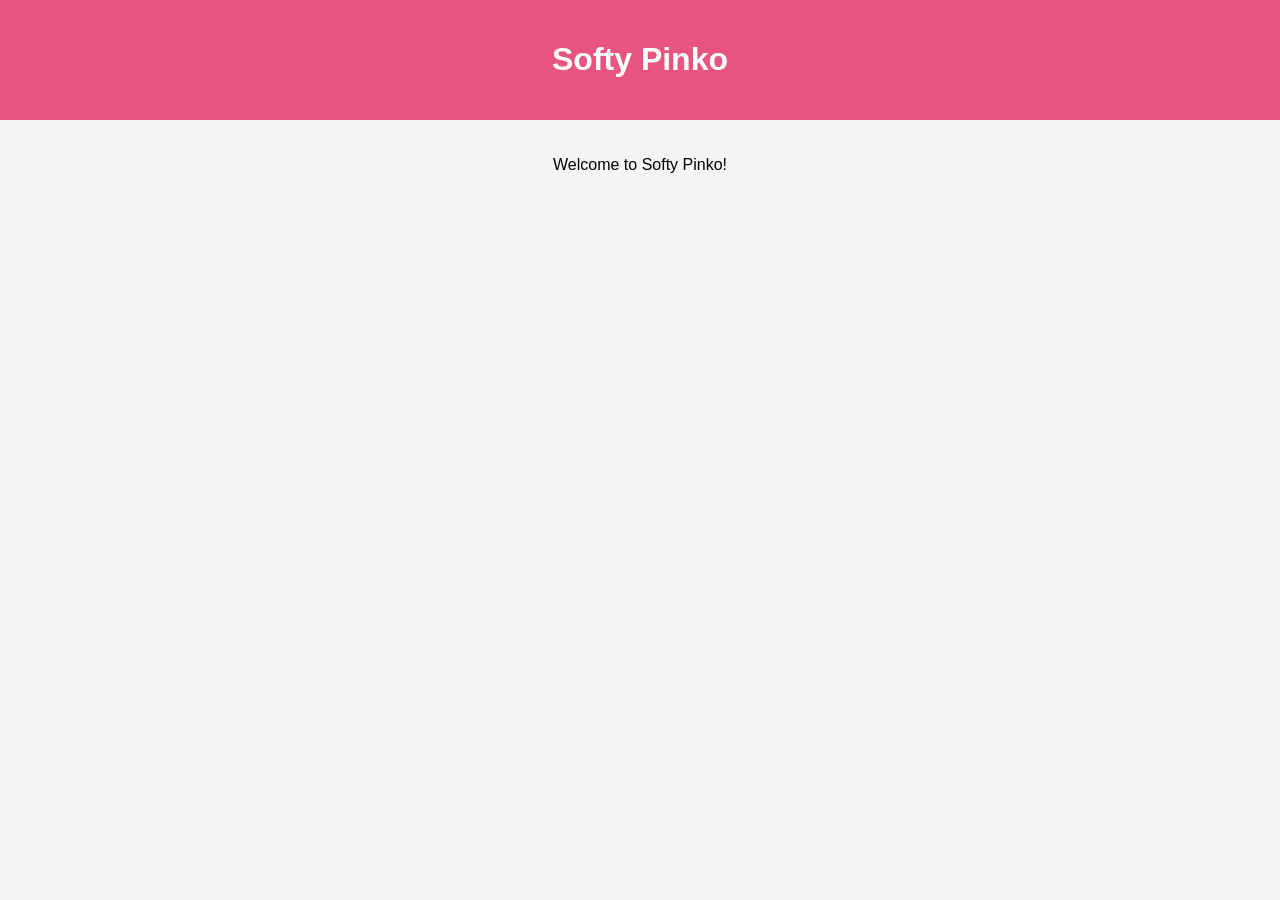
<file: task2/softy-pinko-front-end/index.html>
<!DOCTYPE html>
<html lang="en">
<head>
    <meta charset="UTF-8" />
    <meta name="viewport" content="width=device-width, initial-scale=1.0" />
    <title>Softy Pinko</title>
    <link rel="stylesheet" href="styles.css" />
</head>
<body>
    <header>
        <h1>Softy Pinko</h1>
    </header>
    <main>
        <p>Welcome to Softy Pinko!</p>
    </main>
</body>
</html>
</file>
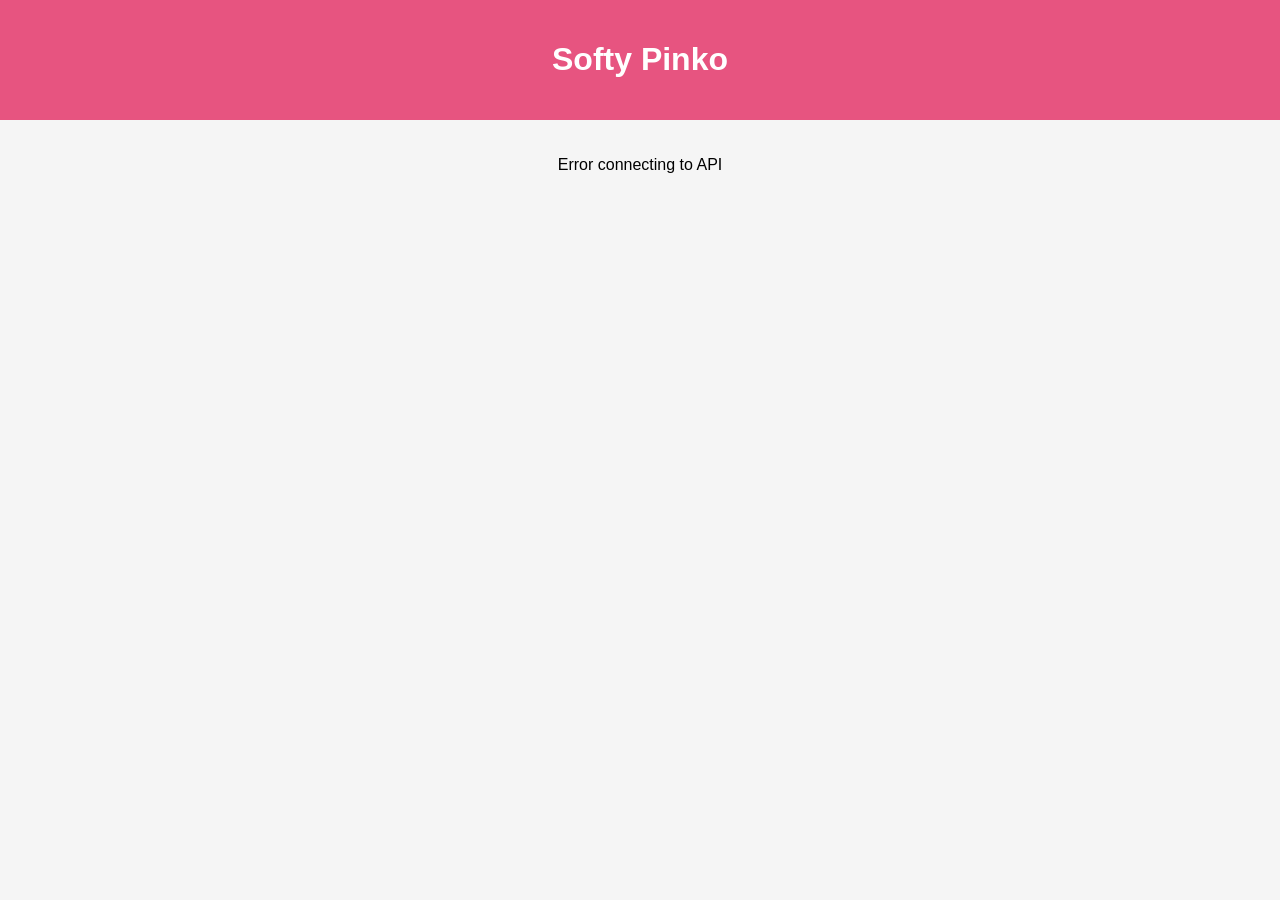
<file: task3/softy-pinko-front-end/index.html>
<!DOCTYPE html>
<html lang="en">
<head>
    <meta charset="UTF-8" />
    <meta name="viewport" content="width=device-width, initial-scale=1.0" />
    <title>Softy Pinko</title>
    <link rel="stylesheet" href="styles.css" />
</head>
<body>
    <header>
        <h1>Softy Pinko</h1>
    </header>
    <main>
        <p id="api-message">Loading...</p>
    </main>
    <script>
        fetch("http://localhost:5252/api/hello")
            .then(res => res.text())
            .then(data => {
                document.getElementById("api-message").textContent = data;
            })
            .catch(() => {
                document.getElementById("api-message").textContent = "Error connecting to API";
            });
    </script>
</body>
</html>
</file>
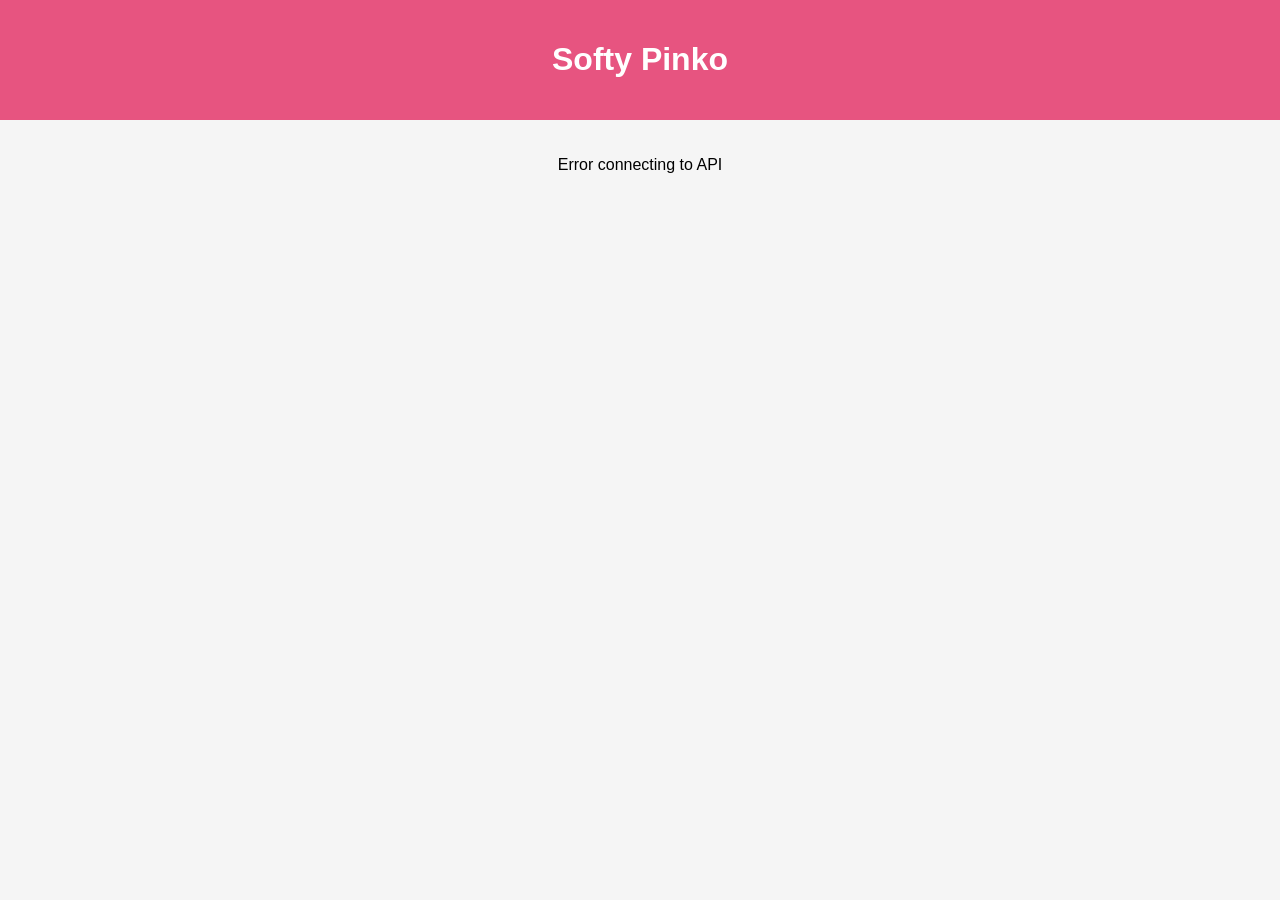
<file: task5/softy-pinko-front-end/index.html>
<!DOCTYPE html>
<html lang="en">
<head>
    <meta charset="UTF-8" />
    <meta name="viewport" content="width=device-width, initial-scale=1.0" />
    <title>Softy Pinko</title>
    <link rel="stylesheet" href="styles.css" />
</head>
<body>
    <header>
        <h1>Softy Pinko</h1>
    </header>
    <main>
        <p id="api-message">Loading...</p>
    </main>
    <script>
        fetch("http://localhost/api/hello")
            .then(res => res.text())
            .then(data => {
                document.getElementById("api-message").textContent = data;
            })
            .catch(() => {
                document.getElementById("api-message").textContent = "Error connecting to API";
            });
    </script>
</body>
</html>
</file>
<file: task2/softy-pinko-front-end/styles.css>
body {
    font-family: Arial, sans-serif;
    background-color: #f5f5f5;
    margin: 0;
    padding: 0;
}

header {
    background-color: #e75480;
    color: white;
    padding: 20px;
    text-align: center;
}

main {
    padding: 20px;
    text-align: center;
}
</file>
<file: task3/softy-pinko-front-end/styles.css>
body {
    font-family: Arial, sans-serif;
    background-color: #f5f5f5;
    margin: 0;
    padding: 0;
}

header {
    background-color: #e75480;
    color: white;
    padding: 20px;
    text-align: center;
}

main {
    padding: 20px;
    text-align: center;
}
</file>
<file: task5/softy-pinko-front-end/styles.css>
body {
    font-family: Arial, sans-serif;
    background-color: #f5f5f5;
    margin: 0;
    padding: 0;
}

header {
    background-color: #e75480;
    color: white;
    padding: 20px;
    text-align: center;
}

main {
    padding: 20px;
    text-align: center;
}
</file>
